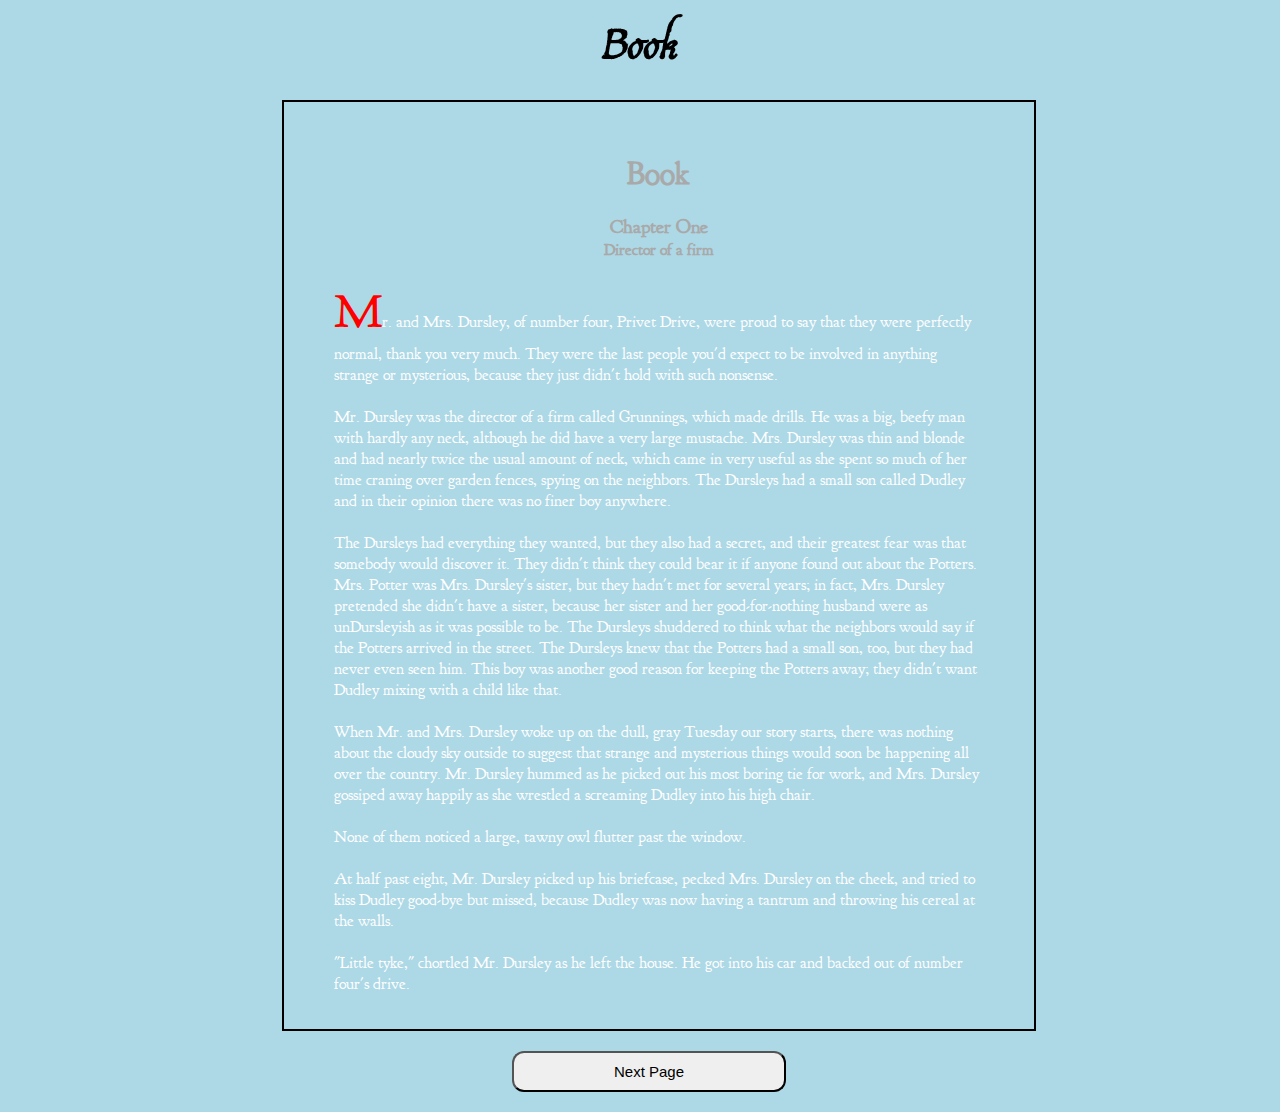
<file: index.html>
<!DOCTYPE html>
<html lang="en">

<head>
    <meta charset="UTF-8">
    <meta http-equiv="X-UA-Compatible" content="IE=edge">
    <meta name="viewport" content="width=device-width, initial-scale=1.0">
    <title>Book</title>
    <link rel="preconnect" href="https://fonts.googleapis.com">
    <link rel="preconnect" href="https://fonts.gstatic.com" crossorigin>
    <link href="https://fonts.googleapis.com/css2?family=Estonia&display=swap" rel="stylesheet">
    <link href="https://fonts.googleapis.com/css2?family=Goudy+Bookletter+1911&display=swap" rel="stylesheet">
    <link rel="stylesheet" href="index.css">
</head>

<body id="page">
    <header>
        <h1>Book</h1>
    </header>
    <div class="container" id="cont">
        <h1 class="inside">Book</h1> <br>
        <h3 class="inside">Chapter One</h3>
        <h4 class="inside">Director of a firm</h4> <br>
        <p class="para">
            Mr. and Mrs. Dursley, of number four, Privet Drive, were proud to say that they were perfectly normal, thank
            you very much. They were the last people you'd expect to be involved in anything strange or mysterious,
            because they just didn't hold with such nonsense. <br>

            <br> Mr. Dursley was the director of a firm called Grunnings, which made drills. He was a big, beefy man with
            hardly any neck, although he did have a very large mustache. Mrs. Dursley was thin and blonde and had nearly
            twice the usual amount of neck, which came in very useful as she spent so much of her time craning over
            garden fences, spying on the neighbors. The Dursleys had a small son called Dudley and in their opinion
            there was no finer boy anywhere. <br>

            <br> The Dursleys had everything they wanted, but they also had a secret, and their greatest fear was that
            somebody would discover it. They didn't think they could bear it if anyone found out about the Potters. Mrs.
            Potter was Mrs. Dursley's sister, but they hadn't met for several years; in fact, Mrs. Dursley pretended she
            didn't have a sister, because her sister and her good-for-nothing husband were as unDursleyish as it was
            possible to be. The Dursleys shuddered to think what the neighbors would say if the Potters arrived in the
            street. The Dursleys knew that the Potters had a small son, too, but they had never even seen him. This boy
            was another good reason for keeping the Potters away; they didn't want Dudley mixing with a child like that. <br>

            <br>When Mr. and Mrs. Dursley woke up on the dull, gray Tuesday our story starts, there was nothing about the
            cloudy sky outside to suggest that strange and mysterious things would soon be happening all over the
            country. Mr. Dursley hummed as he picked out his most boring tie for work, and Mrs. Dursley gossiped away
            happily as she wrestled a screaming Dudley into his high chair. <br>

            <br> None of them noticed a large, tawny owl flutter past the window. <br>

            <br> At half past eight, Mr. Dursley picked up his briefcase, pecked Mrs. Dursley on the cheek, and tried to kiss
            Dudley good-bye but missed, because Dudley was now having a tantrum and throwing his cereal at the walls. <br>

            <br>  "Little tyke," chortled Mr. Dursley as he left the house. He got into his car and backed out of number
            four's drive.

            

        </p>

    </div>
    <div>
        <button id="btn"><a href="page2.html" id="link">Next Page</a></button>
    </div>

</body>

</html>
</file>
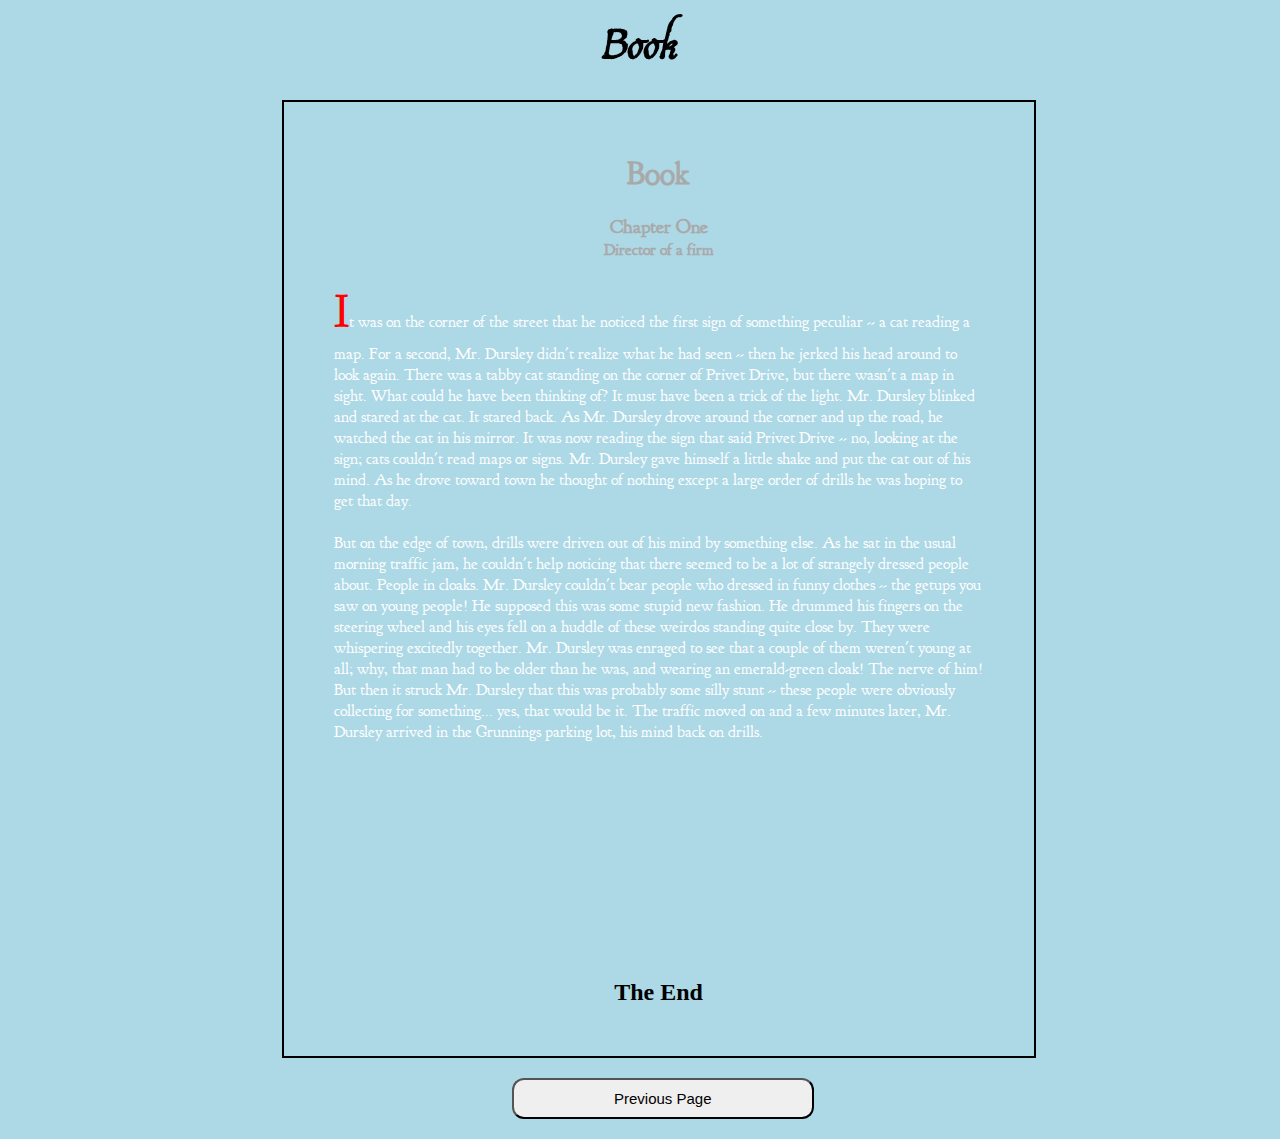
<file: page2.html>
<!DOCTYPE html>
<html lang="en">

<head>
    <meta charset="UTF-8">
    <meta http-equiv="X-UA-Compatible" content="IE=edge">
    <meta name="viewport" content="width=device-width, initial-scale=1.0">
    <title>Book</title>
    <link rel="preconnect" href="https://fonts.googleapis.com">
    <link rel="preconnect" href="https://fonts.gstatic.com" crossorigin>
    <link href="https://fonts.googleapis.com/css2?family=Estonia&display=swap" rel="stylesheet">
    <link href="https://fonts.googleapis.com/css2?family=Goudy+Bookletter+1911&display=swap" rel="stylesheet">
    <link rel="stylesheet" href="index.css">
</head>

<body id="page">
    <header>
        <h1>Book</h1>
    </header>
    <div class="container" id="cont">
        <h1 class="inside">Book</h1> <br>
        <h3 class="inside">Chapter One</h3>
        <h4 class="inside">Director of a firm</h4> <br>
        <p class="para">
            It was on the corner of the street that he noticed the first sign of something peculiar -- a cat reading a
            map. For a second, Mr. Dursley didn't realize what he had seen -- then he jerked his head around to look
            again. There was a tabby cat standing on the corner of Privet Drive, but there wasn't a map in sight. What
            could he have been thinking of? It must have been a trick of the light. Mr. Dursley blinked and stared at
            the cat. It stared back. As Mr. Dursley drove around the corner and up the road, he watched the cat in his
            mirror. It was now reading the sign that said Privet Drive -- no, looking at the sign; cats couldn't read
            maps or signs. Mr. Dursley gave himself a little shake and put the cat out of his mind. As he drove toward
            town he thought of nothing except a large order of drills he was hoping to get that day. <br>

           <br> But on the edge of town, drills were driven out of his mind by something else. As he sat in the usual
            morning traffic jam, he couldn't help noticing that there seemed to be a lot of strangely dressed people
            about. People in cloaks. Mr. Dursley couldn't bear people who dressed in funny clothes -- the getups you saw
            on young people! He supposed this was some stupid new fashion. He drummed his fingers on the steering wheel
            and his eyes fell on a huddle of these weirdos standing quite close by. They were whispering excitedly
            together. Mr. Dursley was enraged to see that a couple of them weren't young at all; why, that man had to be
            older than he was, and wearing an emerald-green cloak! The nerve of him! But then it struck Mr. Dursley that
            this was probably some silly stunt -- these people were obviously collecting for something... yes, that
            would be it. The traffic moved on and a few minutes later, Mr. Dursley arrived in the Grunnings parking lot,
            his mind back on drills.
    </p>
        <h2 class="end">The End</h2>

    </div>
    <div>
        <button id="btn"><a href="index.html" id="link">Previous Page</a></button>
    </div>
    

</body>

</html>
</file>
<file: index.css>
*{
    margin: 0;
    padding: 0;
    
}
body{
    background-color:lightblue
}
#page{
    background-image: url(https://images.pexels.com/photos/45718/pexels-photo-45718.jpeg?auto=compress&cs=tinysrgb&dpr=2&h=650&w=940);
}
header h1{
    font-family: 'Estonia', cursive;
    text-align: center;
    font-size: 65px;
}
.container{
    
    display: inline-block;
    margin-top: 20px;
    margin-left: 27%;
    border: 2px solid black;
}

#btn{
    
        border-radius: 12px;
        padding-left: 100px;
        padding-right: 100px;
        padding-top: 10px;
        padding-bottom: 10px;
        font-size: 15px;
        margin-bottom: 20px;
        margin-top: 20px;
        margin-left: 40%;
    
}

#link{
    text-decoration: none;
    color: black;
}
#btn:hover{
    height: 50px;
    margin-bottom: 20px;
    cursor: pointer;
}

#link:hover{
    color: red;
}

.para{
    width: 650px;
    height: 700px;
    font-family: 'Goudy Bookletter 1911', serif;
    color: white;
    font-size: 16px;
    
}
.para::first-letter{
    font-size: 300%;
    color: red;
}

.inside{
    color:darkgray;
    text-align: center;
    font-family: 'Goudy Bookletter 1911', serif;
}
#cont{
    padding: 50px;
    margin-left: 22%;
    background-image: url(https://images.pexels.com/photos/1029141/pexels-photo-1029141.jpeg?auto=compress&cs=tinysrgb&dpr=2&h=650&w=940);
}
.end{
    text-align: center;
}

#nbtn{
    
    border-radius: 12px;
    padding-left: 100px;
    padding-right: 100px;
    padding-top: 10px;
    padding-bottom: 10px;
    font-size: 15px;
    margin-bottom: 20px;
    margin-top: 20px;
    margin-left: 40%;

}
#nbtn:hover{
    height: 50px;
    margin-bottom: 20px;
    cursor: pointer;
}
#home_btn{
    text-decoration: none;
    color: black;
}
#home_btn:hover{
    color: red;
}
</file>
